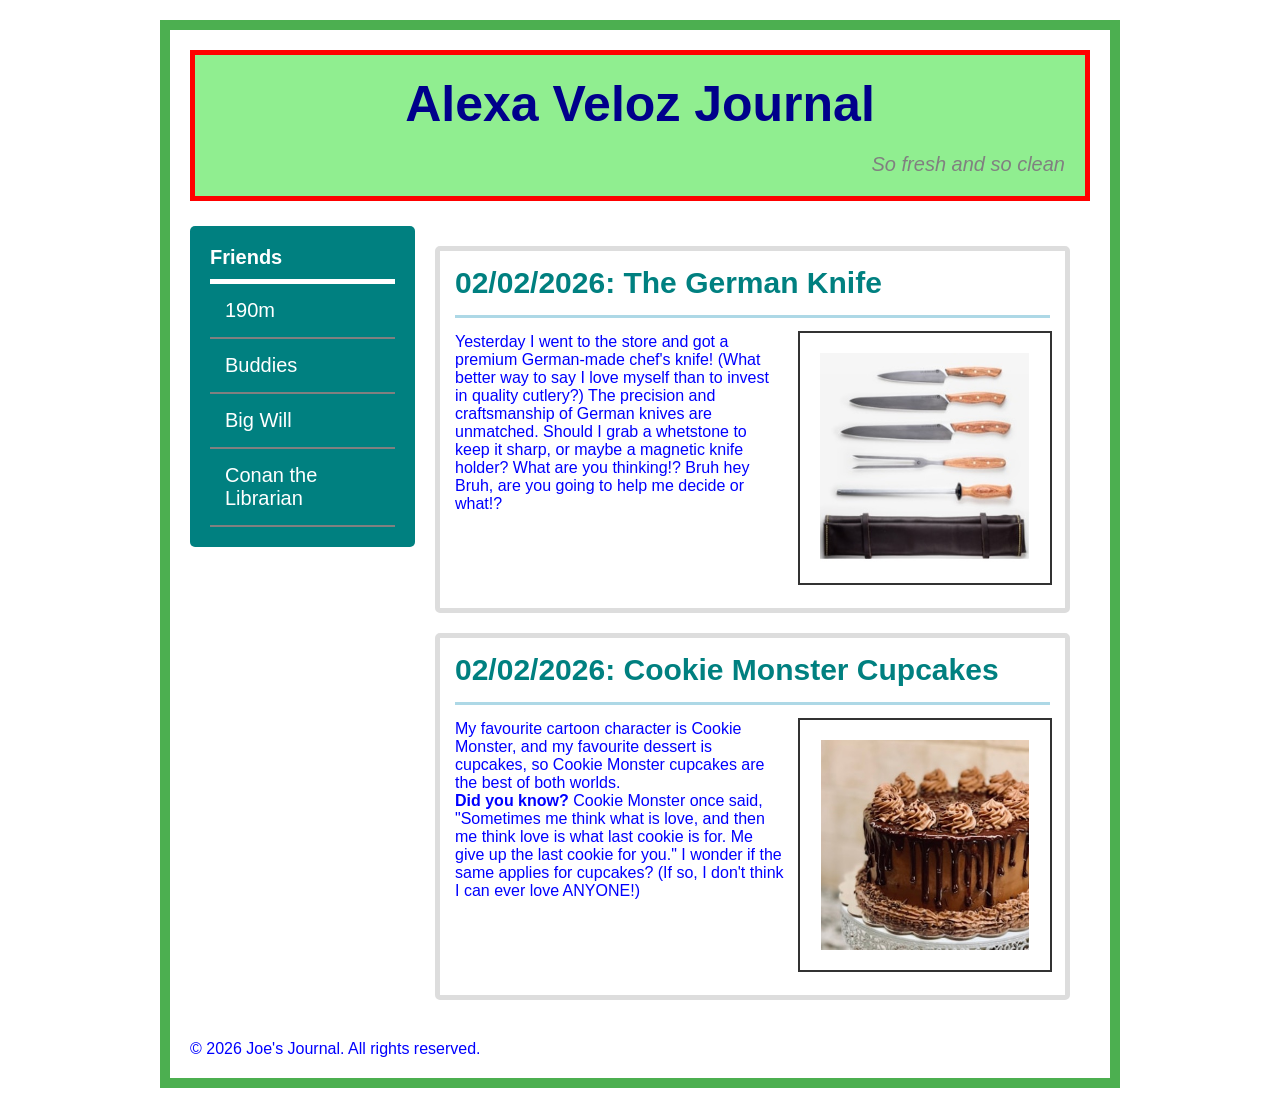
<file: index.html>
<!DOCTYPE html>
<html lang="en">
<head>
    <meta charset="UTF-8">
    <meta name="viewport" content="width=device-width, initial-scale=1.0">
    <title>Joe's Journal - Your Workspace</title>
    <link rel="stylesheet" href="styles.css">
</head>
<body>
    <!-- Main container with green border -->
    <div id="main-container">
        
        <!-- Header section with red border -->
        <header id="header-box">
            <h1>Alexa Veloz Journal</h1>
            <p class="tagline">So fresh and so clean</p>
        </header>

        <!-- Sidebar with Friends list -->
        <aside id="sidebar">
            <div class="sidebar-content">
                <h2>Friends</h2>
                <ul class="friends-list">
                    <li>190m</li>
                    <li>Buddies</li>
                    <li>Big Will</li>
                    <li>Conan the Librarian</li>
                </ul>
            </div>
        </aside>

        <!-- Main content area -->
        <main id="content-area">
            
            <!-- Journal Entry 1 -->
            <article class="journal-entry blue-box">
                <h2 class="entry-title">02/02/2026: The German Knife</h2>
                <div class="entry-content">
                    <img src="knife.jpg" alt="The German Knife" class="entry-image">
                    <p>
                        Yesterday I went to the store and got a premium German-made chef's knife! (What better way to say 
                        I love myself than to invest in quality cutlery?) The precision and craftsmanship of German knives 
                        are unmatched. Should I grab a whetstone to keep it sharp, or maybe a magnetic knife holder? 
                        What are you thinking!? Bruh hey Bruh, are you going to help me decide or what!?
                    </p>
                </div>
            </article>

            <!-- Journal Entry 2 -->
            <article class="journal-entry blue-box">
                <h2 class="entry-title">02/02/2026: Cookie Monster Cupcakes</h2>
                <div class="entry-content">
                    <img src="cupcake.jpg" alt="Cookie Monster Cupcakes" class="entry-image">
                    <p>
                        My favourite cartoon character is Cookie Monster, and my favourite dessert is cupcakes, 
                        so Cookie Monster cupcakes are the best of both worlds.
                    </p>
                    <p>
                        <strong>Did you know?</strong> Cookie Monster once said, "Sometimes me think what is love, 
                        and then me think love is what last cookie is for. Me give up the last cookie for you." 
                        I wonder if the same applies for cupcakes? (If so, I don't think I can ever love ANYONE!)
                    </p>
                </div>
            </article>

        </main>

        <!-- Footer -->
        <footer id="footer">
            <p>&copy; 2026 Joe's Journal. All rights reserved.</p>
        </footer>

    </div>
</body>
</html>
</file>
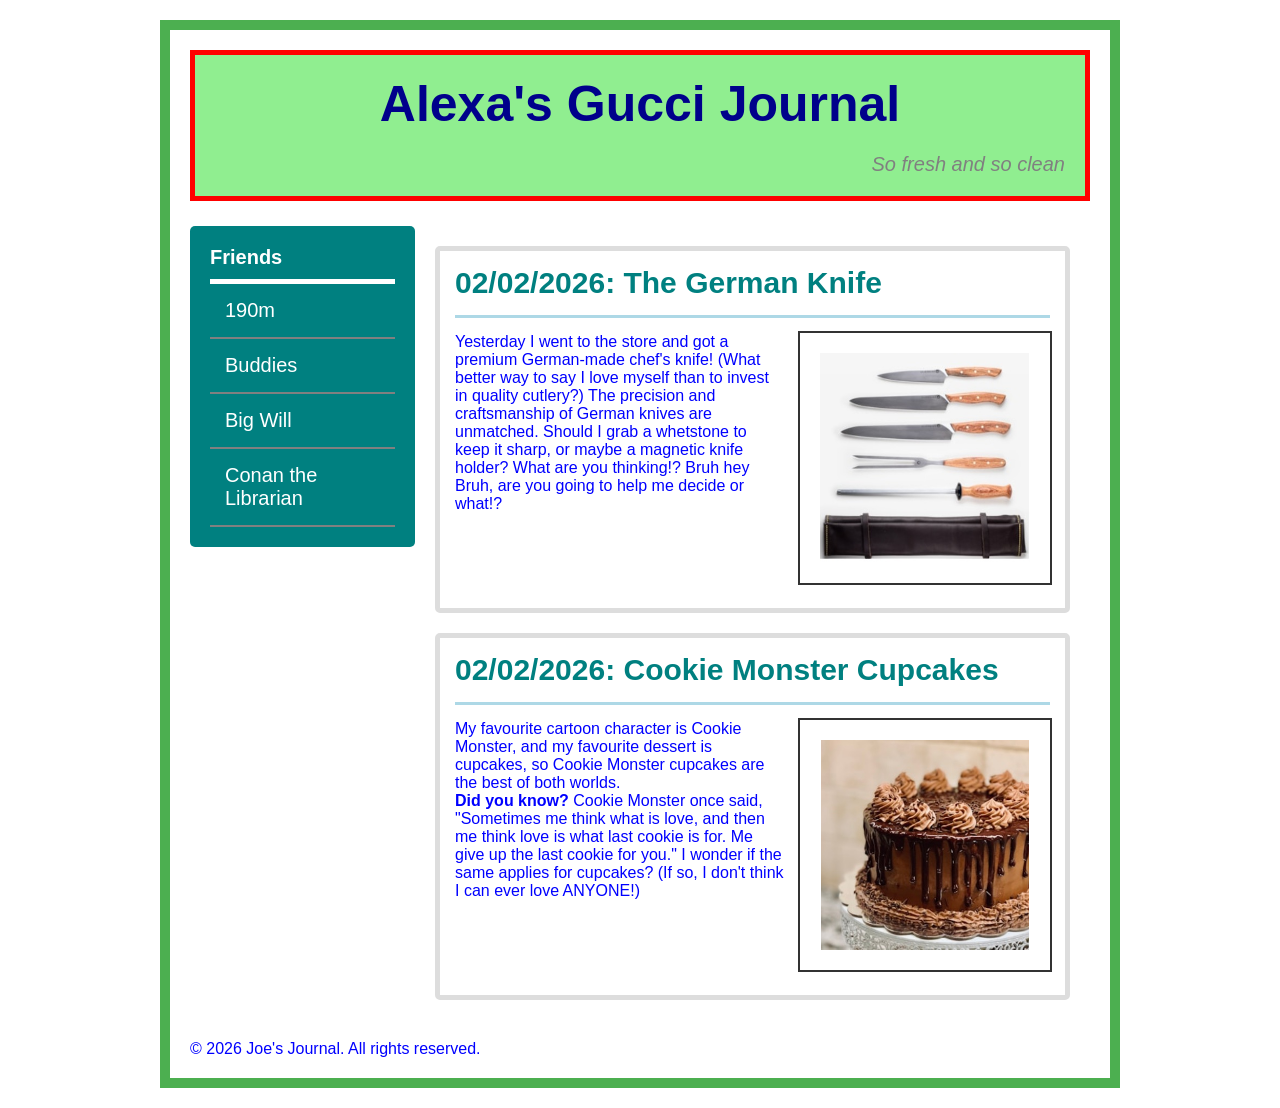
<file: journal.html>
<!DOCTYPE html>
<html lang="en">
<head>
    <meta charset="UTF-8">
    <meta name="viewport" content="width=device-width, initial-scale=1.0">
    <title>Alexa's Journal - Your Workspace</title>
    <link rel="stylesheet" href="journal_style.css">
</head>
<body>
    <!-- Main container with green border -->
    <div id="main-container">
        
        <!-- Header section with red border -->
        <header id="header-box">
            <h1>Alexa's Gucci Journal</h1>
            <p class="tagline">So fresh and so clean</p>
        </header>

        <!-- Sidebar with Friends list -->
        <aside id="sidebar">
            <div class="sidebar-content">
                <h2>Friends</h2>
                <ul class="friends-list">
                    <li>190m</li>
                    <li>Buddies</li>
                    <li>Big Will</li>
                    <li>Conan the Librarian</li>
                </ul>
            </div>
        </aside>

        <!-- Main content area -->
        <main id="content-area">
            
            <!-- Journal Entry 1 -->
            <article class="journal-entry blue-box">
                <h2 class="entry-title">02/02/2026: The German Knife</h2>
                <div class="entry-content">
                    <img src="knife.jpg" alt="The German Knife" class="entry-image">
                    <p>
                        Yesterday I went to the store and got a premium German-made chef's knife! (What better way to say 
                        I love myself than to invest in quality cutlery?) The precision and craftsmanship of German knives 
                        are unmatched. Should I grab a whetstone to keep it sharp, or maybe a magnetic knife holder? 
                        What are you thinking!? Bruh hey Bruh, are you going to help me decide or what!?
                    </p>
                </div>
            </article>

            <!-- Journal Entry 2 -->
            <article class="journal-entry blue-box">
                <h2 class="entry-title">02/02/2026: Cookie Monster Cupcakes</h2>
                <div class="entry-content">
                    <img src="cupcake.jpg" alt="Cookie Monster Cupcakes" class="entry-image">
                    <p>
                        My favourite cartoon character is Cookie Monster, and my favourite dessert is cupcakes, 
                        so Cookie Monster cupcakes are the best of both worlds.
                    </p>
                    <p>
                        <strong>Did you know?</strong> Cookie Monster once said, "Sometimes me think what is love, 
                        and then me think love is what last cookie is for. Me give up the last cookie for you." 
                        I wonder if the same applies for cupcakes? (If so, I don't think I can ever love ANYONE!)
                    </p>
                </div>
            </article>

        </main>

        <!-- Footer -->
        <footer id="footer">
            <p>&copy; 2026 Joe's Journal. All rights reserved.</p>
        </footer>

    </div>
</body>
</html>
</file>
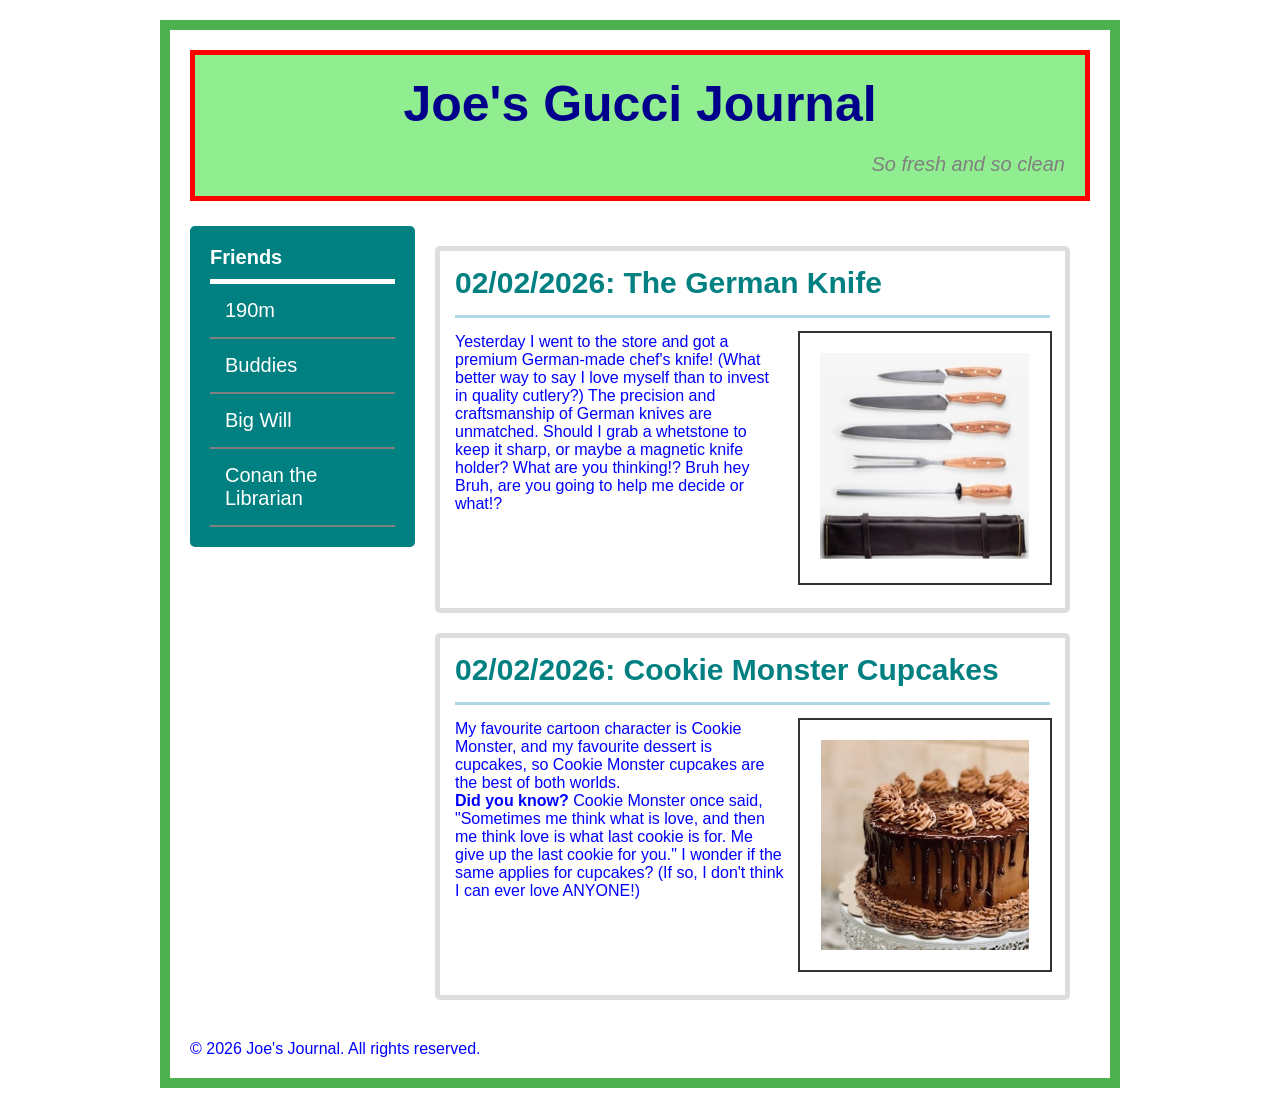
<file: journal_starter.html>
<!DOCTYPE html>
<html lang="en">
<head>
    <meta charset="UTF-8">
    <meta name="viewport" content="width=device-width, initial-scale=1.0">
    <title>Joe's Journal - Your Workspace</title>
    <link rel="stylesheet" href="journal_starter.css">
</head>
<body>
    <!-- Main container with green border -->
    <div id="main-container">
        
        <!-- Header section with red border -->
        <header id="header-box">
            <h1>Joe's Gucci Journal</h1>
            <p class="tagline">So fresh and so clean</p>
        </header>

        <!-- Sidebar with Friends list -->
        <aside id="sidebar">
            <div class="sidebar-content">
                <h2>Friends</h2>
                <ul class="friends-list">
                    <li>190m</li>
                    <li>Buddies</li>
                    <li>Big Will</li>
                    <li>Conan the Librarian</li>
                </ul>
            </div>
        </aside>

        <!-- Main content area -->
        <main id="content-area">
            
            <!-- Journal Entry 1 -->
            <article class="journal-entry blue-box">
                <h2 class="entry-title">02/02/2026: The German Knife</h2>
                <div class="entry-content">
                    <img src="knife.jpg" alt="The German Knife" class="entry-image">
                    <p>
                        Yesterday I went to the store and got a premium German-made chef's knife! (What better way to say 
                        I love myself than to invest in quality cutlery?) The precision and craftsmanship of German knives 
                        are unmatched. Should I grab a whetstone to keep it sharp, or maybe a magnetic knife holder? 
                        What are you thinking!? Bruh hey Bruh, are you going to help me decide or what!?
                    </p>
                </div>
            </article>

            <!-- Journal Entry 2 -->
            <article class="journal-entry blue-box">
                <h2 class="entry-title">02/02/2026: Cookie Monster Cupcakes</h2>
                <div class="entry-content">
                    <img src="cupcake.jpg" alt="Cookie Monster Cupcakes" class="entry-image">
                    <p>
                        My favourite cartoon character is Cookie Monster, and my favourite dessert is cupcakes, 
                        so Cookie Monster cupcakes are the best of both worlds.
                    </p>
                    <p>
                        <strong>Did you know?</strong> Cookie Monster once said, "Sometimes me think what is love, 
                        and then me think love is what last cookie is for. Me give up the last cookie for you." 
                        I wonder if the same applies for cupcakes? (If so, I don't think I can ever love ANYONE!)
                    </p>
                </div>
            </article>

        </main>

        <!-- Footer -->
        <footer id="footer">
            <p>&copy; 2026 Joe's Journal. All rights reserved.</p>
        </footer>

    </div>
</body>
</html>
</file>
<file: styles.css>
/* ============================================
   HENRY'S JOURNAL - CSS POSITIONING EXERCISE
   STARTER TEMPLATE - FILL IN THE BLANKS!
   ============================================
   
   Complete the TODOs below to style the journal.
   Refer to instructions for detailed guidance.
   
   Author: [Joe Turner]
   Date: 02/02/2026
============================================ */

/* ============================================
   STEP 1: BASE RESET & TYPOGRAPHY
   ============================================ */

   * {
    box-sizing: border-box;
    margin: 0;
    padding: 0;
}

body {
    font-family: Arial, sans-serif;
    background-color: white;
    color: blue;
}

/* ============================================
   STEP 2: MAIN CONTAINER
   ============================================
   TODO: Add styles to create:
   - White background
   - Max width of 960px
   - Center it horizontally
   - Add padding and border radius
============================================ */

#main-container {
    /* YOUR CODE HERE */
    width: 960px;
    margin: 20px auto;
    background: white;
    padding: 20px;
    border: 10px solid #4caf50;
}

/* ============================================
   STEP 3: HEADER STYLING
   ============================================
   TODO: Style the header with padding,
   background color, and text alignment
============================================ */

#header-box {
    /* YOUR CODE HERE */
    background-color: lightgreen;
    color: darkblue;
    padding: 20px;
    text-align: center;
    border: 5px solid red;
    margin-bottom: 25px
}

#header-box h1  {
    font-size: 3em;
    font-size: 50px;
}

.tagline    {
    margin-top: 20px;
    color: grey;
    font-size: 20px;
    font-style: italic;
    text-align: right;
}


/* ============================================
   STEP 4: CREATE TWO-COLUMN LAYOUT
   ============================================
   TODO: Use float to create sidebar (25%) 
   and content area (75%)
============================================ */

#sidebar {
    /* YOUR CODE HERE */
    float: left;
    width: 25%;
    padding: 20px;
    background-color: teal;
    color: white;
    border-radius: 5px;
}

#content-area {
    /* YOUR CODE HERE */
    float: left;
    width: 75%;
    padding: 20px;
}

#sidebar h2 {
    font-size: 20px;
    padding-bottom: 10px;
    border-bottom: 5px solid white;
}

.friends-list   {
    list-style: none;
}

.friends-list li {
    padding: 15px;
    border-bottom: 2px solid grey;
    font-size: 20px;
}

/* ============================================
   STEP 5: CLEARFIX FOR PARENT COLLAPSE
   ============================================
   TODO: Add clearfix to main-container
============================================ */

#main-container::after {
    /* YOUR CODE HERE */
    content: "";
    display: table;
    clear: both;
}

/* ============================================
   STEP 6: STYLE JOURNAL ENTRIES
   ============================================
   TODO: Add spacing, borders, and styling
============================================ */

.journal-entry {
    /* YOUR CODE HERE */
    background-color: #fff;
    margin-bottom: 20px;
    padding: 15px;
    border: 5px solid #ddd;
    border-radius: 5px;
    overflow: hidden;
}

.entry-image {
    /* YOUR CODE HERE */
    /* Add picture frame effect */
    float: right;
    width: 250px;
    height: 250px;
    object-fit: contain;

    margin-left: 15px;
    margin-bottom: 10px;
    border: 12px solid white;
    box-shadow: 0 0 0 2px #333;
    padding: 8px;
    background: white;
}

.entry-title {
    color: teal;
    margin-bottom: 15px;
    padding-bottom: 15px;
    border-bottom: 3px solid lightblue;
    font-size: 30px;
}

.entry-date {
    color: #888;
    font-size: 0.9em;
}
/* ============================================
   STEP 7: RESPONSIVE DESIGN
   ============================================
   TODO: Make layout stack on mobile
============================================ */

@media (max-width: 768px) {
    /* YOUR CODE HERE */
    #main-container {
    width: 100%;
    margin: 0;
    }
    
    #sidebar,
    #content-area {
        float: none;
        width: 100%;
    }
    
    #sidebar {
        margin-bottom: 20px;
    }
}
   * {
    box-sizing: border-box;
    margin: 0;
    padding: 0;
}

body {
    font-family: Arial, sans-serif;
    background-color: white;
    color: blue;
}

/* ============================================
   STEP 2: MAIN CONTAINER
   ============================================
   TODO: Add styles to create:
   - White background
   - Max width of 960px
   - Center it horizontally
   - Add padding and border radius
============================================ */

#main-container {
    /* YOUR CODE HERE */
    width: 960px;
    margin: 20px auto;
    background: white;
    padding: 20px;
    border: 10px solid #4caf50;
}

/* ============================================
   STEP 3: HEADER STYLING
   ============================================
   TODO: Style the header with padding,
   background color, and text alignment
============================================ */

#header-box {
    /* YOUR CODE HERE */
    background-color: lightgreen;
    color: darkblue;
    padding: 20px;
    text-align: center;
    border: 5px solid red;
    margin-bottom: 25px
}

#header-box h1  {
    font-size: 3em;
    font-size: 50px;
}

.tagline    {
    margin-top: 20px;
    color: grey;
    font-size: 20px;
    font-style: italic;
    text-align: right;
}


/* ============================================
   STEP 4: CREATE TWO-COLUMN LAYOUT
   ============================================
   TODO: Use float to create sidebar (25%) 
   and content area (75%)
============================================ */

#sidebar {
    /* YOUR CODE HERE */
    float: left;
    width: 25%;
    padding: 20px;
    background-color: teal;
    color: white;
    border-radius: 5px;
}

#content-area {
    /* YOUR CODE HERE */
    float: left;
    width: 75%;
    padding: 20px;
}

#sidebar h2 {
    font-size: 20px;
    padding-bottom: 10px;
    border-bottom: 5px solid white;
}

.friends-list   {
    list-style: none;
}

.friends-list li {
    padding: 15px;
    border-bottom: 2px solid grey;
    font-size: 20px;
}

/* ============================================
   STEP 5: CLEARFIX FOR PARENT COLLAPSE
   ============================================
   TODO: Add clearfix to main-container
============================================ */

#main-container::after {
    /* YOUR CODE HERE */
    content: "";
    display: table;
    clear: both;
}

/* ============================================
   STEP 6: STYLE JOURNAL ENTRIES
   ============================================
   TODO: Add spacing, borders, and styling
============================================ */

.journal-entry {
    /* YOUR CODE HERE */
    background-color: #fff;
    margin-bottom: 20px;
    padding: 15px;
    border: 5px solid #ddd;
    border-radius: 5px;
    overflow: hidden;
}

.entry-image {
    /* YOUR CODE HERE */
    /* Add picture frame effect */
    float: right;
    width: 250px;
    height: 250px;
    object-fit: contain;

    margin-left: 15px;
    margin-bottom: 10px;
    border: 12px solid white;
    box-shadow: 0 0 0 2px #333;
    padding: 8px;
    background: white;
}

.entry-title {
    color: teal;
    margin-bottom: 15px;
    padding-bottom: 15px;
    border-bottom: 3px solid lightblue;
    font-size: 30px;
}

.entry-date {
    color: #888;
    font-size: 0.9em;
}
/* ============================================
   STEP 7: RESPONSIVE DESIGN
   ============================================
   TODO: Make layout stack on mobile
============================================ */

@media (max-width: 768px) {
    /* YOUR CODE HERE */
    #main-container {
    width: 100%;
    margin: 0;
    }
    
    #sidebar,
    #content-area {
        float: none;
        width: 100%;
    }
    
    #sidebar {
        margin-bottom: 20px;
    }
}
</file>
<file: journal_style.css>
/* ============================================
   HENRY'S JOURNAL - CSS POSITIONING EXERCISE
   STARTER TEMPLATE - FILL IN THE BLANKS!
   ============================================
   
   Complete the TODOs below to style the journal.
   Refer to instructions for detailed guidance.
   
   Author: [Joe Turner]
   Date: 02/02/2026
============================================ */

/* ============================================
   STEP 1: BASE RESET & TYPOGRAPHY
   ============================================ */

* {
    box-sizing: border-box;
    margin: 0;
    padding: 0;
}

body {
    font-family: Arial, sans-serif;
    background-color: white;
    color: blue;
}

/* ============================================
   STEP 2: MAIN CONTAINER
   ============================================
   TODO: Add styles to create:
   - White background
   - Max width of 960px
   - Center it horizontally
   - Add padding and border radius
============================================ */

#main-container {
    /* YOUR CODE HERE */
    width: 960px;
    margin: 20px auto;
    background: white;
    padding: 20px;
    border: 10px solid #4caf50;
}

/* ============================================
   STEP 3: HEADER STYLING
   ============================================
   TODO: Style the header with padding,
   background color, and text alignment
============================================ */

#header-box {
    /* YOUR CODE HERE */
    background-color: lightgreen;
    color: darkblue;
    padding: 20px;
    text-align: center;
    border: 5px solid red;
    margin-bottom: 25px
}

#header-box h1  {
    font-size: 3em;
    font-size: 50px;
}

.tagline    {
    margin-top: 20px;
    color: grey;
    font-size: 20px;
    font-style: italic;
    text-align: right;
}


/* ============================================
   STEP 4: CREATE TWO-COLUMN LAYOUT
   ============================================
   TODO: Use float to create sidebar (25%) 
   and content area (75%)
============================================ */

#sidebar {
    /* YOUR CODE HERE */
    float: left;
    width: 25%;
    padding: 20px;
    background-color: teal;
    color: white;
    border-radius: 5px;
}

#content-area {
    /* YOUR CODE HERE */
    float: left;
    width: 75%;
    padding: 20px;
}

#sidebar h2 {
    font-size: 20px;
    padding-bottom: 10px;
    border-bottom: 5px solid white;
}

.friends-list   {
    list-style: none;
}

.friends-list li {
    padding: 15px;
    border-bottom: 2px solid grey;
    font-size: 20px;
}

/* ============================================
   STEP 5: CLEARFIX FOR PARENT COLLAPSE
   ============================================
   TODO: Add clearfix to main-container
============================================ */

#main-container::after {
    /* YOUR CODE HERE */
    content: "";
    display: table;
    clear: both;
}

/* ============================================
   STEP 6: STYLE JOURNAL ENTRIES
   ============================================
   TODO: Add spacing, borders, and styling
============================================ */

.journal-entry {
    /* YOUR CODE HERE */
    background-color: #fff;
    margin-bottom: 20px;
    padding: 15px;
    border: 5px solid #ddd;
    border-radius: 5px;
    overflow: hidden;
}

.entry-image {
    /* YOUR CODE HERE */
    /* Add picture frame effect */
    float: right;
    width: 250px;
    height: 250px;
    object-fit: contain;

    margin-left: 15px;
    margin-bottom: 10px;
    border: 12px solid white;
    box-shadow: 0 0 0 2px #333;
    padding: 8px;
    background: white;
}

.entry-title {
    color: teal;
    margin-bottom: 15px;
    padding-bottom: 15px;
    border-bottom: 3px solid lightblue;
    font-size: 30px;
}

.entry-date {
    color: #888;
    font-size: 0.9em;
}
/* ============================================
   STEP 7: RESPONSIVE DESIGN
   ============================================
   TODO: Make layout stack on mobile
============================================ */

@media (max-width: 768px) {
    /* YOUR CODE HERE */
    #main-container {
    width: 100%;
    margin: 0;
    }
    
    #sidebar,
    #content-area {
        float: none;
        width: 100%;
    }
    
    #sidebar {
        margin-bottom: 20px;
    }
}
</file>
<file: journal_starter.css>
/* ============================================
   HENRY'S JOURNAL - CSS POSITIONING EXERCISE
   STARTER TEMPLATE - FILL IN THE BLANKS!
   ============================================
   
   Complete the TODOs below to style the journal.
   Refer to instructions for detailed guidance.
   
   Author: [Joe Turner]
   Date: 02/02/2026
============================================ */

/* ============================================
   STEP 1: BASE RESET & TYPOGRAPHY
   ============================================ */

* {
    box-sizing: border-box;
    margin: 0;
    padding: 0;
}

body {
    font-family: Arial, sans-serif;
    background-color: white;
    color: blue;
}

/* ============================================
   STEP 2: MAIN CONTAINER
   ============================================
   TODO: Add styles to create:
   - White background
   - Max width of 960px
   - Center it horizontally
   - Add padding and border radius
============================================ */

#main-container {
    /* YOUR CODE HERE */
    width: 960px;
    margin: 20px auto;
    background: white;
    padding: 20px;
    border: 10px solid #4caf50;
}

/* ============================================
   STEP 3: HEADER STYLING
   ============================================
   TODO: Style the header with padding,
   background color, and text alignment
============================================ */

#header-box {
    /* YOUR CODE HERE */
    background-color: lightgreen;
    color: darkblue;
    padding: 20px;
    text-align: center;
    border: 5px solid red;
    margin-bottom: 25px
}

#header-box h1  {
    font-size: 3em;
    font-size: 50px;
}

.tagline    {
    margin-top: 20px;
    color: grey;
    font-size: 20px;
    font-style: italic;
    text-align: right;
}


/* ============================================
   STEP 4: CREATE TWO-COLUMN LAYOUT
   ============================================
   TODO: Use float to create sidebar (25%) 
   and content area (75%)
============================================ */

#sidebar {
    /* YOUR CODE HERE */
    float: left;
    width: 25%;
    padding: 20px;
    background-color: teal;
    color: white;
    border-radius: 5px;
}

#content-area {
    /* YOUR CODE HERE */
    float: left;
    width: 75%;
    padding: 20px;
}

#sidebar h2 {
    font-size: 20px;
    padding-bottom: 10px;
    border-bottom: 5px solid white;
}

.friends-list   {
    list-style: none;
}

.friends-list li {
    padding: 15px;
    border-bottom: 2px solid grey;
    font-size: 20px;
}

/* ============================================
   STEP 5: CLEARFIX FOR PARENT COLLAPSE
   ============================================
   TODO: Add clearfix to main-container
============================================ */

#main-container::after {
    /* YOUR CODE HERE */
    content: "";
    display: table;
    clear: both;
}

/* ============================================
   STEP 6: STYLE JOURNAL ENTRIES
   ============================================
   TODO: Add spacing, borders, and styling
============================================ */

.journal-entry {
    /* YOUR CODE HERE */
    background-color: #fff;
    margin-bottom: 20px;
    padding: 15px;
    border: 5px solid #ddd;
    border-radius: 5px;
    overflow: hidden;
}

.entry-image {
    /* YOUR CODE HERE */
    /* Add picture frame effect */
    float: right;
    width: 250px;
    height: 250px;
    object-fit: contain;

    margin-left: 15px;
    margin-bottom: 10px;
    border: 12px solid white;
    box-shadow: 0 0 0 2px #333;
    padding: 8px;
    background: white;
}

.entry-title {
    color: teal;
    margin-bottom: 15px;
    padding-bottom: 15px;
    border-bottom: 3px solid lightblue;
    font-size: 30px;
}

.entry-date {
    color: #888;
    font-size: 0.9em;
}
/* ============================================
   STEP 7: RESPONSIVE DESIGN
   ============================================
   TODO: Make layout stack on mobile
============================================ */

@media (max-width: 768px) {
    /* YOUR CODE HERE */
    #main-container {
    width: 100%;
    margin: 0;
    }
    
    #sidebar,
    #content-area {
        float: none;
        width: 100%;
    }
    
    #sidebar {
        margin-bottom: 20px;
    }
}
</file>
